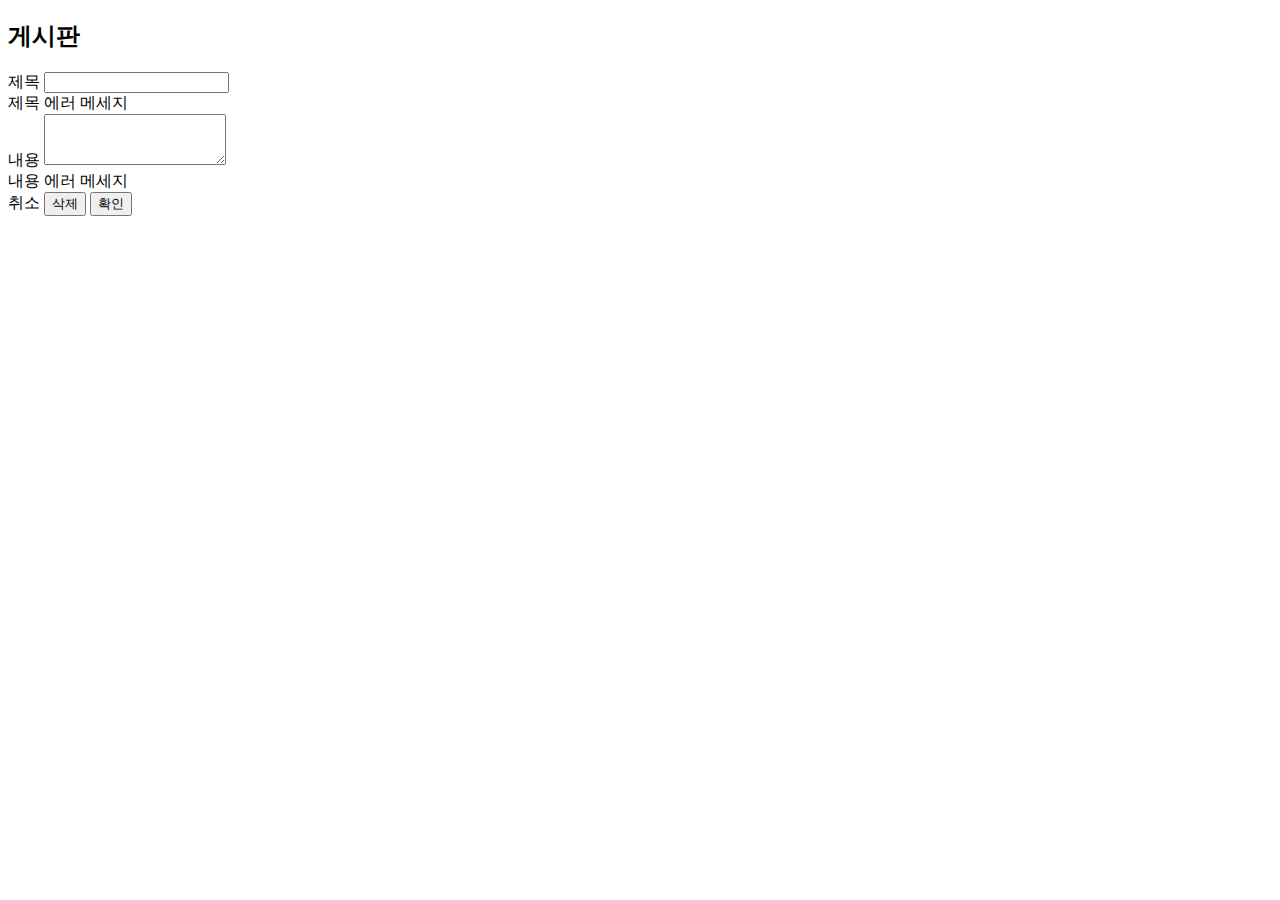
<file: src/main/resources/templates/board/form.html>
<!doctype html>
<html xmlns:th="http://www.thymeleaf.org">

  <head th:replace="fragments/common :: head('게시판')">
    
  </head>
  <body>
    <nav class="navbar navbar-expand-md navbar-dark bg-dark mb-4" th:replace="fragments/common :: menu('board')">        
      </nav>

      <main class="container">

        <div class="bg-light p-5 rounded">
          <h2>게시판</h2>
          <form action="#" th:action="@{/board/form}" th:object="${board}" method="post">
            <input type="hidden" th:field="*{id}">
            <div class="mb-3">
              <label for="title" class="form-label">제목</label>
              <input type="text" class="form-control" id="title" 
                th:classappend="${#fields.hasErrors('title')}? 'is-invalid'" th:field="*{title}" />
              <div class="invalid-feedback" th:if="${#fields.hasErrors('title')}" th:errors="*{title}">
                제목 에러 메세지
              </div>
            </div>
            <div class="mb-3">
              <label for="content" class="form-label">내용</label>
              <textarea class="form-control" id="content" rows="3"
                th:classappend="${#fields.hasErrors('content')}? 'is-invalid'"  th:field="*{content}"></textarea>
              <div class="invalid-feedback" th:if="${#fields.hasErrors('content')}" th:errors="*{content}">
                내용 에러 메세지
              </div>
            </div>
            <div class="d-flex justify-content-center">
              <a class="btn btn-primary me-md-2 mr-2" type="reset" th:href="@{/board/list}">취소</a>
              <button type="button" class="btn btn-primary" 
                  sec:authorize="hasRole('ROLE_ADMIN')" th:onclick="|deleteBoard(*{id})|">삭제</button>
              <button type="submit" class="btn btn-primary">확인</button>
            </div>
          </form>
        </div>
        <footer th:replace="/fragments/common :: footer">
          <script>
              function deleteBoard(id) {
                //DELETE /api/boards/{id}  //BoardApiController
                $.ajax({
                  url: '/api/boards/' + id,
                  type: 'DELETE',
                  success: function(result) {
                    console.log('result', result);
                    alert('삭제됐습니다.');
                    window.location.href = '/board/list';
                  }
                });            
              }
        </script>
        </footer>
      </main>
      
      <footer th:replace="fragments/common :: footer"></footer>
  </body>
</html>
</file>
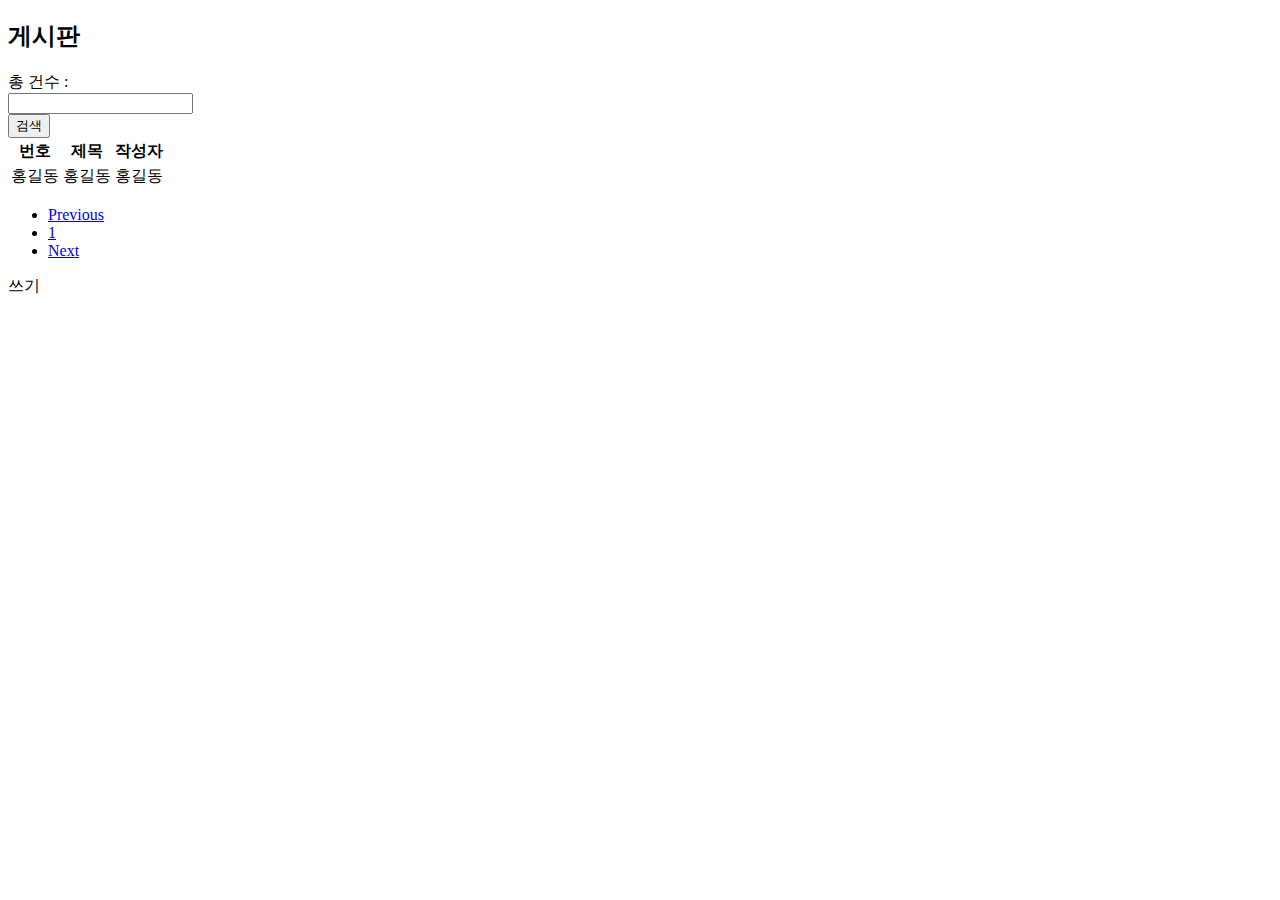
<file: src/main/resources/templates/board/list.html>
<!doctype html>
<html xmlns:th="http://www.thymeleaf.org">

  <head th:replace="fragments/common :: head('게시판')">
    
  </head>
  <body>
    <nav class="navbar navbar-expand-md navbar-dark bg-dark mb-4" th:replace="fragments/common :: menu('board')">        
      </nav>

      <main class="container">
        <div class="bg-light p-5 rounded">
          <h2>게시판</h2>
          <div>총 건수 : <span th:text="${boards.totalElements}"></span></div>
          
          <!-- 검색 부분 -->
          <form class="row g-3 d-flex justify-content-end" method="GET" th:actio="@{/board/list}">
            <div class="col-auto">              
              <input type="text" class="form-control" id="searchText" name="searchText" th:value="${param.searchText}">
            </div>            
            <div class="col-auto">
              <button type="submit" class="btn btn-light">검색</button>
            </div>
          </form>

          <!-- 목록 부분 -->
          <table class="table table-striped">
            <thead>
              <tr>
                <th scope="col">번호</th>
                <th scope="col">제목</th>
                <th scope="col">작성자</th>
              </tr>
            </thead>
            <tbody>
              <tr th:each="board : ${boards}">
                <td th:text="${board.id}">홍길동</td>
                <td> <a th:text="${board.title}" th:href="@{/board/form(id=${board.id})}">홍길동</a></td>
                <td th:text="${board.user.username}">홍길동</td>
              </tr>
            </tbody>
          </table>

          <!--페이지 부분-->  
          <nav aria-label="Page navigation example">
            <ul class="pagination justify-content-center">
              <li class="page-item" th:classappend="${1 == boards.pageable.pageNumber+1}? 'disabled'">
                <a class="page-link" href="#" th:href="@{/board/list(page=${boards.pageable.pageNumber-1},searchText=${param.searchText})}" 
                tabindex="-1" aria-disabled="true">Previous</a>
              </li>
              <li class="page-item" th:classappend="${i == boards.pageable.pageNumber}? 'disabled'" 
                th:each="i : ${#numbers.sequence(startPage, endPage)}">                
                <a class="page-link" href="#" th:href="@{/board/list(page=${i},searchText=${param.searchText})}"  th:text="${i+1}">1</a>
              </li>
              <li class="page-item" th:classappend="${boards.TotalPages-1 == boards.pageable.pageNumber}? 'disabled'">
                <a class="page-link" href="#" th:href="@{/board/list(page=${boards.pageable.pageNumber+1},searchText=${param.searchText})}">Next</a>
              </li>
            </ul>
            <!-- TotalPage와 i(startPage부터 endPage까지), pageNumber(i부터 시작) 값 구분할것.. -->
          </nav>

          <div class="d-flex justify-content-end">            
            <a class="btn btn-primary" type="button" th:href="@{/board/form}">쓰기</a>
          </div>

        </div>
      </main>
    
      <footer th:replace="fragments/common :: footer"></footer>
  </body>
</html>
</file>
